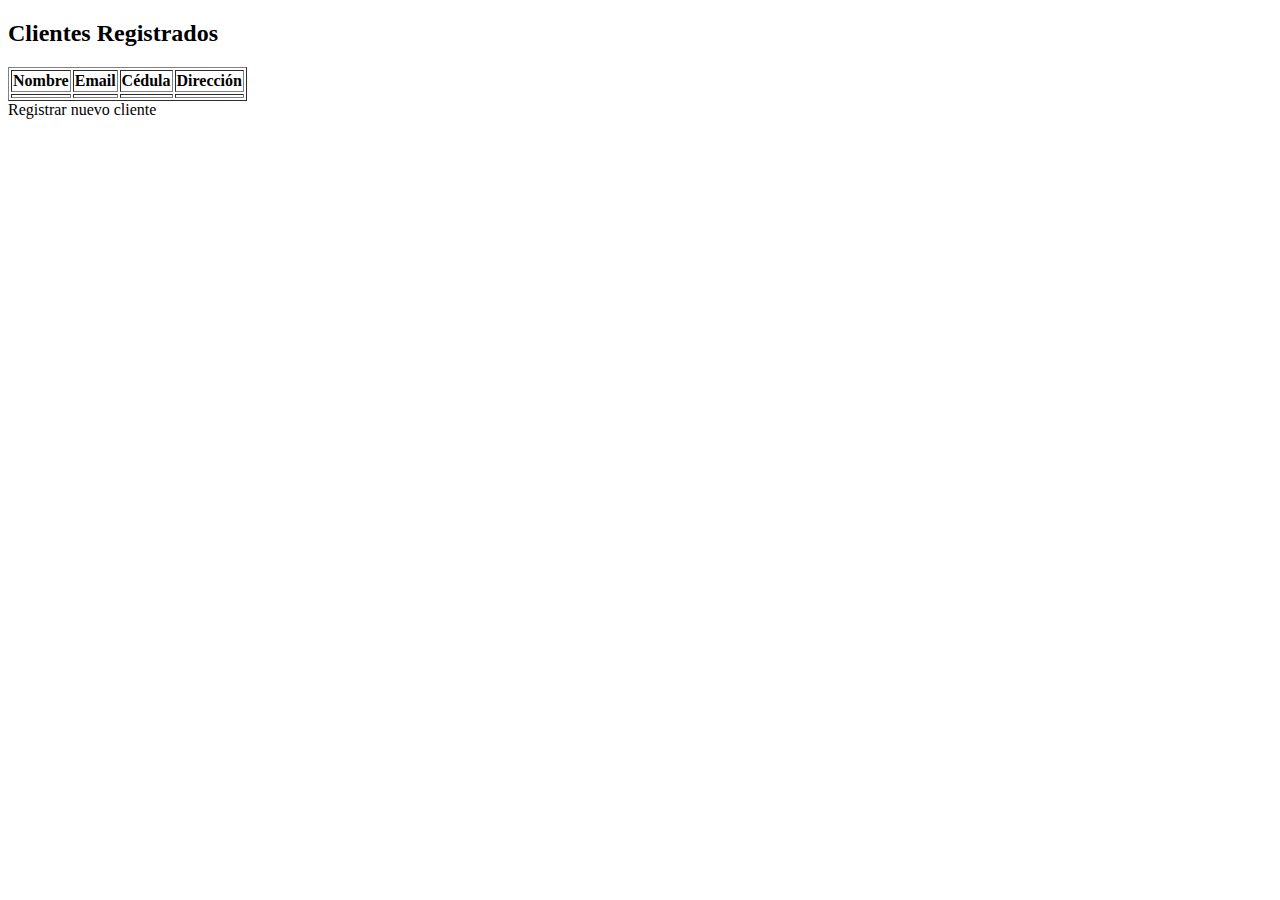
<file: main/src/main/resources/templates/admin/clientes.html>
<!DOCTYPE html>
<html xmlns:th="http://www.thymeleaf.org">
<head>
    <title>Lista de Clientes</title>
</head>
<body>
<h2>Clientes Registrados</h2>

<table border="1">
    <thead>
    <tr>
        <th>Nombre</th>
        <th>Email</th>
        <th>Cédula</th>
        <th>Dirección</th>
    </tr>
    </thead>
    <tbody>
    <tr th:each="cliente : ${clientes}">
        <td th:text="${cliente.usuario.nombre}"></td>
        <td th:text="${cliente.usuario.email}"></td>
        <td th:text="${cliente.cedula}"></td>
        <td th:text="${cliente.direccion}"></td>
    </tr>
    </tbody>
</table>

<a th:href="@{/clientes/nuevo}">Registrar nuevo cliente</a>
</body>
</html>
</file>
